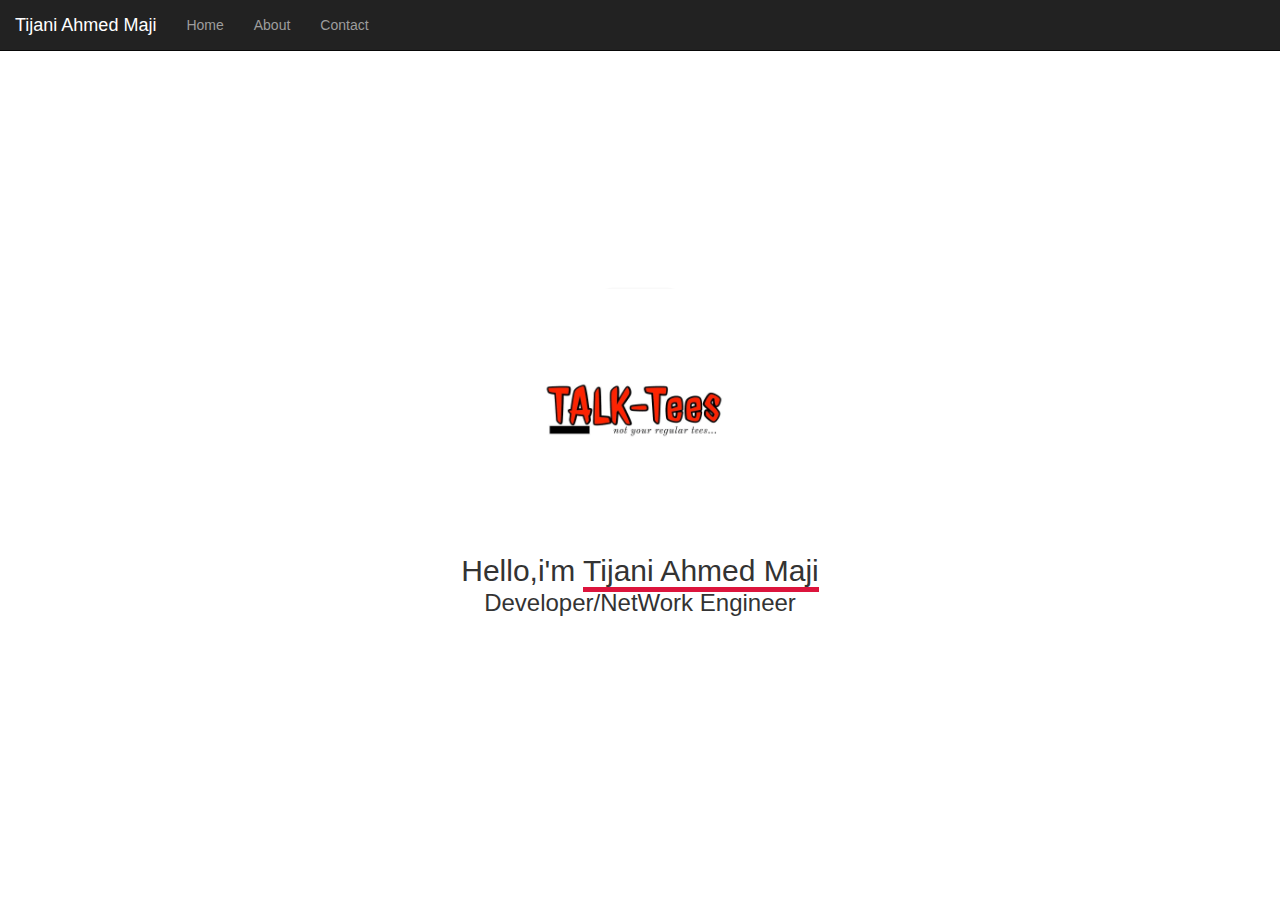
<file: Index.html>
<!DOCTYPE html>
<html lang="en">
<head>
    <link rel="Stylesheet" href="css/bootstrap.css">
    <link rel="Stylesheet" href="css/style.css">
   
    <script type="text/javascript" src="js/bootstrap.js">

    </script>
    <meta charset="UTF-8">
    <meta name="viewport" content="width=device-width, initial-scale=1.0">
    <title>Document</title>
</head>
<body>
    <nav class="navbar navbar-inverse">

    </nav>

   
    <nav class="navbar navbar-inverse navbar-fixed-top">
        <div class="container-fluid">
          <div class="navbar-header">
            <a class="navbar-brand" href="#">Tijani Ahmed Maji</a>
          </div>
          <ul class="nav navbar-nav">
            <!-- <li class="active"><a href="#">Maji</a></li> -->
            <li><a href="#">Home</a></li>
            <li><a href="about.html">About</a></li>
            <li><a href="contact.html">Contact</a></li>
          </ul>
        </div>
      </nav>
      <main clas="container">
        <section>
            <img src="z.png" class="avarta">
            <h2>Hello,i'm <span class="myname">Tijani Ahmed Maji</span></h2>
            <h3>Developer/NetWork Engineer</h3>
        </section>
    </main>
    <footer>
       
    </footer>
</body>
</html>
</file>
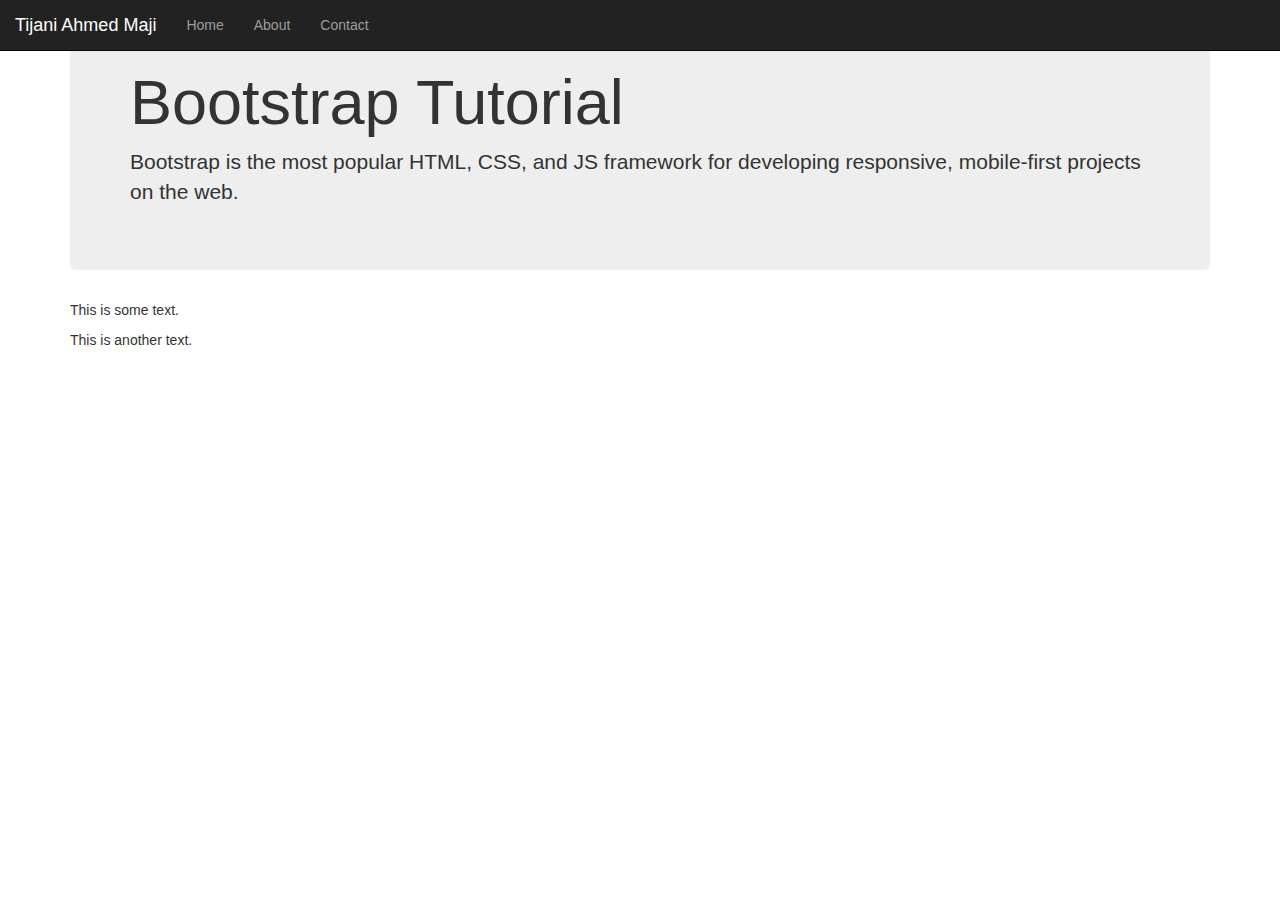
<file: about.html>
<!DOCTYPE html>
<html lang="en">
<head>
    <link rel="Stylesheet" href="css/bootstrap.css">
    <link rel="Stylesheet" href="css/style.css">
    <meta charset="UTF-8">
    <meta name="viewport" content="width=device-width, initial-scale=1.0">
    <title>Document</title>
</head>
<body>
     
    <nav class="navbar navbar-inverse navbar-fixed-top">
        <div class="container-fluid">
          <div class="navbar-header">
            <a class="navbar-brand" href="#">Tijani Ahmed Maji</a>
          </div>
          <ul class="nav navbar-nav">
            <!-- <li class="active"><a href="#">Maji</a></li> -->
            <li><a href="Index.html">Home</a></li>
            <li><a href="about.html">About</a></li>
            <li><a href="contact.html">Contact</a></li>
          </ul>
        </div>
      </nav>
      <!-- <main clas="container">
        <section>
           
            <h2>Hello,i'm <span class="myname">Tijani Ahmed Maji</span></h2>
            <h3>Developer/NetWork Engineer</h3>
        </section>
    </main>
    <footer>
        <section class="footer">
            <form class="form-horizontal" role="form">
                <div class="form-group">
                  <label class="control-label col-sm-2" for="email">Email:</label>
                  <div class="col-sm-10">
                    <input type="email" class="form-control" id="email" placeholder="Enter email">
                  </div>
                </div>
                <div class="form-group">
                  <label class="control-label col-sm-2" for="pwd">Name:</label>
                  <div class="col-sm-10">
                    <input type="text" class="form-control" id="pwd" placeholder="Enter Name">
                  </div>
                  <div class="form-group">
                    <label class="control-label col-sm-2" for="pwd">Message:</label>
                    <div class="col-sm-10">
                      <input type="textarea" class="form-control" id="pwd" placeholder="Message">
                    </div>
                </div>
                
                  </div>
                </div>
                <div class="form-group">
                  <div class="col-sm-offset-2 col-sm-10">
                    <button type="submit" class="btn btn-default">Submit</button>
                  </div>
                </div>
              </form>
        </section>
    </footer> -->
    <div class="container">
        <div class="jumbotron">
          <h1>Bootstrap Tutorial</h1>
          <p>Bootstrap is the most popular HTML, CSS, and JS framework for developing
          responsive, mobile-first projects on the web.</p>
        </div>
        <p>This is some text.</p>
        <p>This is another text.</p>
      </div>
</body>
</html>
</file>
<file: css/style.css>
.navbar {
	position: fixed;
	width: 100%;
}
section {
	display: flex;
	flex-direction: column;
	justify-content: center;
	align-items: center;
	height: 100vh;
	width: 100%;
}

.avarta {
	width: 250px;
	height: 250px;
	border-radius: 50%;
	/* filter: drop-shadow(30px 10px 4px crimson); */
	/*filter: drop-shadow(0 0 0.75rem crimson);*/
}

section h2, section h3 {
	text-align: center;
	margin-bottom: 0;
	padding-bottom: 0;
}

section h3 {
	margin-top: 3px;
}

.myname {
	border-bottom: solid 5px crimson;
}
.footer{
	background-color: black;
}
</file>
